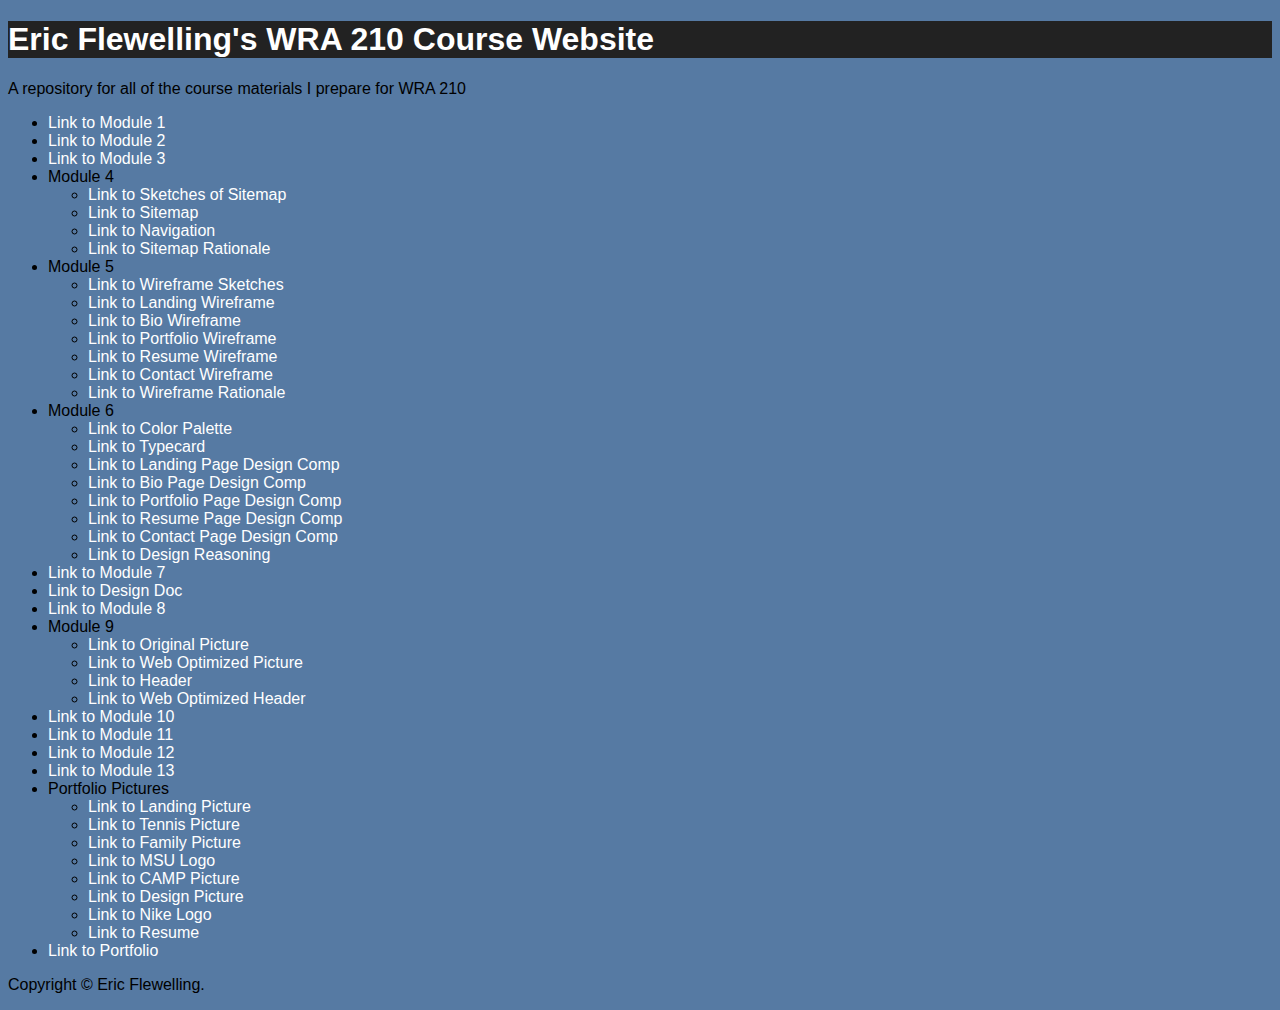
<file: index.html>
<!doctype html>
<head>
  <meta charset="utf-8">
  <link type="text/css" rel="stylesheet" href="style.css" />
  <title>Eric Flewelling's WRA 210 Course Website</title>
</head>
<body>
<header>
	  <h1>Eric Flewelling's WRA 210 Course Website</h1>
	  <p>A repository for all of the course materials I prepare for WRA 210</p>
  </header>
  
  <div role="main">
  
	  <ul>
		  <li><a href="http://www.msu.edu/~flewell6/module1.pdf">Link to Module 1</a></li>
		  <li><a href="module2/module2.pdf">Link to Module 2</a></li>
		  <li><a href="module3/module3.pdf">Link to Module 3</a></li>
		  <li>Module 4
		     <ul>
			<li><a href="module4/sitemapsketches.pdf">Link to Sketches of Sitemap</a></li>
		  	<li><a href="module4/sitemap.pdf">Link to Sitemap</a></li>
			<li><a href="module4/navigation.pdf">Link to Navigation</a></li>
		  	<li><a href="module4/sitemaprationale.pdf">Link to Sitemap Rationale</a></li> 
		</ul>
		</li>
		<li>Module 5
		     <ul>
			<li><a href="module5/wireframesketches.pdf">Link to Wireframe Sketches</a></li>
		  	<li><a href="module5/landingwireframe.pdf">Link to Landing Wireframe</a></li>
			<li><a href="module5/biowireframe.pdf">Link to Bio Wireframe</a></li>
		  	<li><a href="module5/portfoliowireframe.pdf">Link to Portfolio Wireframe</a></li>
			<li><a href="module5/resumewireframe.pdf">Link to Resume Wireframe</a></li>
		  	<li><a href="module5/contactwireframe.pdf">Link to Contact Wireframe</a></li>
			<li><a href="module5/wireframerationale.pdf">Link to Wireframe Rationale</a></li> 
		</ul>
		</li>
		<li>Module 6
		     <ul>
			<li><a href="module6/colorpalette.psd">Link to Color Palette</a></li>
		  	<li><a href="module6/typecard.psd">Link to Typecard</a></li>
			<li><a href="module6/designlanding.psd">Link to Landing Page Design Comp</a></li>
		  	<li><a href="module6/designbio.psd">Link to Bio Page Design Comp</a></li>
			<li><a href="module6/designportfolio.psd">Link to Portfolio Page Design Comp</a></li>
		  	<li><a href="module6/designresume.psd">Link to Resume Page Design Comp</a></li>
			<li><a href="module6/designcontact.psd">Link to Contact Page Design Comp</a></li> 
			<li><a href="module6/designreasoning.pdf">Link to Design Reasoning</a></li>
		</ul>
		</li>
		<li><a href="module7/revisionreasoning.pdf">Link to Module 7</a></li>
		<li><a href="designdoc.zip">Link to Design Doc</a></li>
		<li><a href="module8/module8.pdf">Link to Module 8</a></li>
		<li>Module 9
		     <ul>
			<li><a href="module9/originalpicture.jpg">Link to Original Picture</a></li>
		  	<li><a href="module9/webpicture.jpg">Link to Web Optimized Picture</a></li>
			<li><a href="module9/header.psd">Link to Header</a></li>
		  	<li><a href="module9/webheader.png">Link to Web Optimized Header</a></li> 
		</ul>
		</li>
		<li><a href="module10.html">Link to Module 10</a></li>
		<li><a href="module11.html">Link to Module 11</a></li>
		<li><a href="http://wra210msu.wordpress.com/2014/12/04/module-12-eric-flewelling/">Link to Module 12</a></li>
		<li><a href="http://www.codecademy.com/ericflewelling">Link to Module 13</a></li>
		<li>Portfolio Pictures
		     <ul>
			<li><a href="landingpicture_003.png">Link to Landing Picture</a></li>
		  	<li><a href="tennispicture_003.png">Link to Tennis Picture</a></li>
			<li><a href="familyphoto_003.png">Link to Family Picture</a></li>
			<li><a href="spartanletter.png">Link to MSU Logo</a></li> 
			<li><a href="camppicture.png">Link to CAMP Picture</a></li> 
			<li><a href="designpicture.png">Link to Design Picture</a></li> 
			<li><a href="nike.png">Link to Nike Logo</a></li> 
			<li><a href="resume.png">Link to Resume</a></li>
		</ul>
		<li><a href="portfolio/landing.html">Link to Portfolio</a></li>
		</ul>

  </div>
  
  <footer>
	  <p>Copyright &copy; Eric Flewelling.</p>
  </footer>

</body>
</html>
</file>
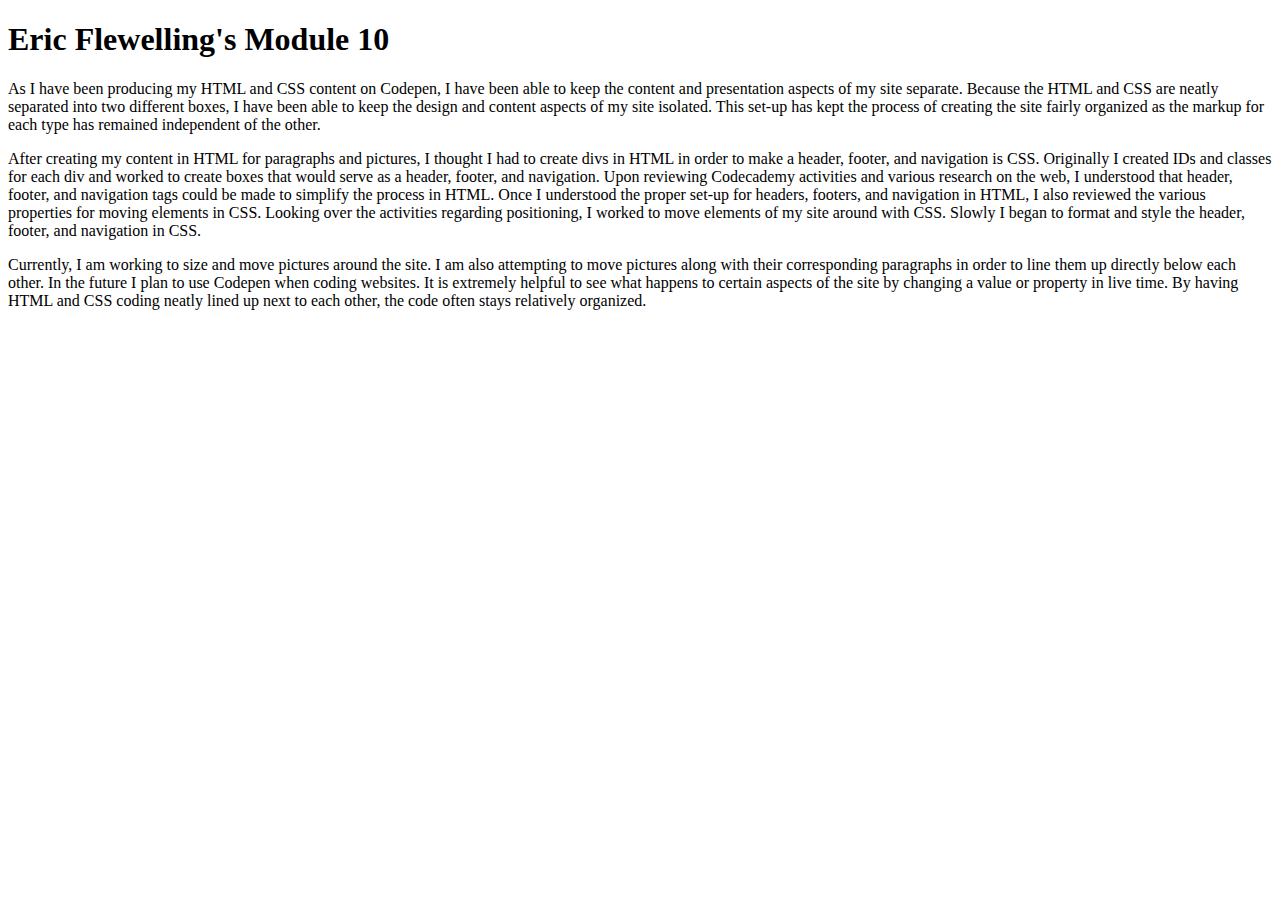
<file: module10.html>
<!doctype html>
<head>
  <title>Eric Flewelling's Module 10</title>
</head>
<body>
<header>
	  <h1>Eric Flewelling's Module 10</h1>
	  <p>As I have been producing my HTML and CSS content on Codepen, I have been able to keep the content and presentation aspects of my site separate.  Because the HTML and CSS are neatly separated into two different boxes, I have been able to keep the design and content aspects of my site isolated.  This set-up has kept the process of creating the site fairly organized as the markup for each type has remained independent of the other.</p>
	  <p>After creating my content in HTML for paragraphs and pictures, I thought I had to create divs in HTML in order to make a header, footer, and navigation is CSS.  Originally I created IDs and classes for each div and worked to create boxes that would serve as a header, footer, and navigation. Upon reviewing Codecademy activities and various research on the web, I understood that header, footer, and navigation tags could be made to simplify the process in HTML.  Once I understood the proper set-up for headers, footers, and navigation in HTML, I also reviewed the various properties for moving elements in CSS.  Looking over the activities regarding positioning, I worked to move elements of my site around with CSS.  Slowly I began to format and style the header, footer, and navigation in CSS.</p>
	  <p>Currently, I am working to size and move pictures around the site.  I am also attempting to move pictures along with their corresponding paragraphs in order to line them up directly below each other.  In the future I plan to use Codepen when coding websites.  It is extremely helpful to see what happens to certain aspects of the site by changing a value or property in live time.  By having HTML and CSS coding neatly lined up next to each other, the code often stays relatively organized.</p>
  </header>
</body>
</html>
</file>
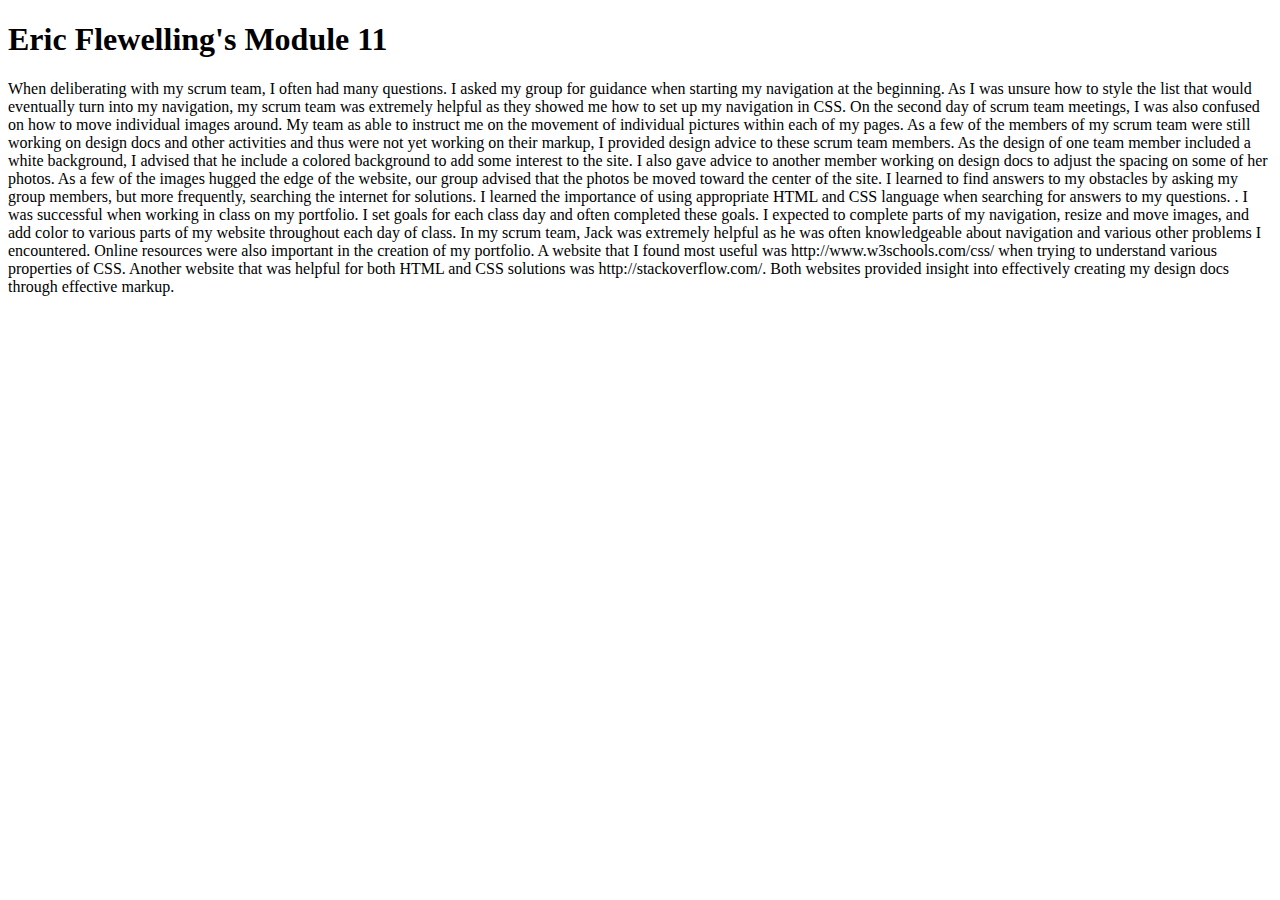
<file: module11.html>
<!doctype html>
<head>
  <title>Eric Flewelling's Module 10</title>
</head>
<body>
<header>
	  <h1>Eric Flewelling's Module 11</h1>
	  <p>When deliberating with my scrum team, I often had many questions. I asked my group for guidance when starting my navigation at the beginning.  As I was unsure how to style the list that would eventually turn into my navigation, my scrum team was extremely helpful as they showed me how to set up my navigation in CSS.  On the second day of scrum team meetings, I was also confused on how to move individual images around.  My team as able to instruct me on the movement of individual pictures within each of my pages. As a few of the members of my scrum team were still working on design docs and other activities and thus were not yet working on their markup, I provided design advice to these scrum team members.  As the design of one team member included a white background, I advised that he include a colored background to add some interest to the site.  I also gave advice to another member working on design docs to adjust the spacing on some of her photos.  As a few of the images hugged the edge of the website, our group advised that the photos be moved toward the center of the site.  I learned to find answers to my obstacles by asking my group members, but more frequently, searching the internet for solutions.  I learned the importance of using appropriate HTML and CSS language when searching for answers to my questions.  .  I was successful when working in class on my portfolio.  I set goals for each class day and often completed these goals.  I expected to complete parts of my navigation, resize and move images, and add color to various parts of my website throughout each day of class. 
In my scrum team, Jack was extremely helpful as he was often knowledgeable about navigation and various other problems I encountered.  Online resources were also important in the creation of my portfolio.  A website that I found most useful was http://www.w3schools.com/css/ when trying to understand various properties of CSS. Another website that was helpful for both HTML and CSS solutions was http://stackoverflow.com/.  Both websites provided insight into effectively creating my design docs through effective markup.
</p>
	</header>  
</body>
</html>
</file>
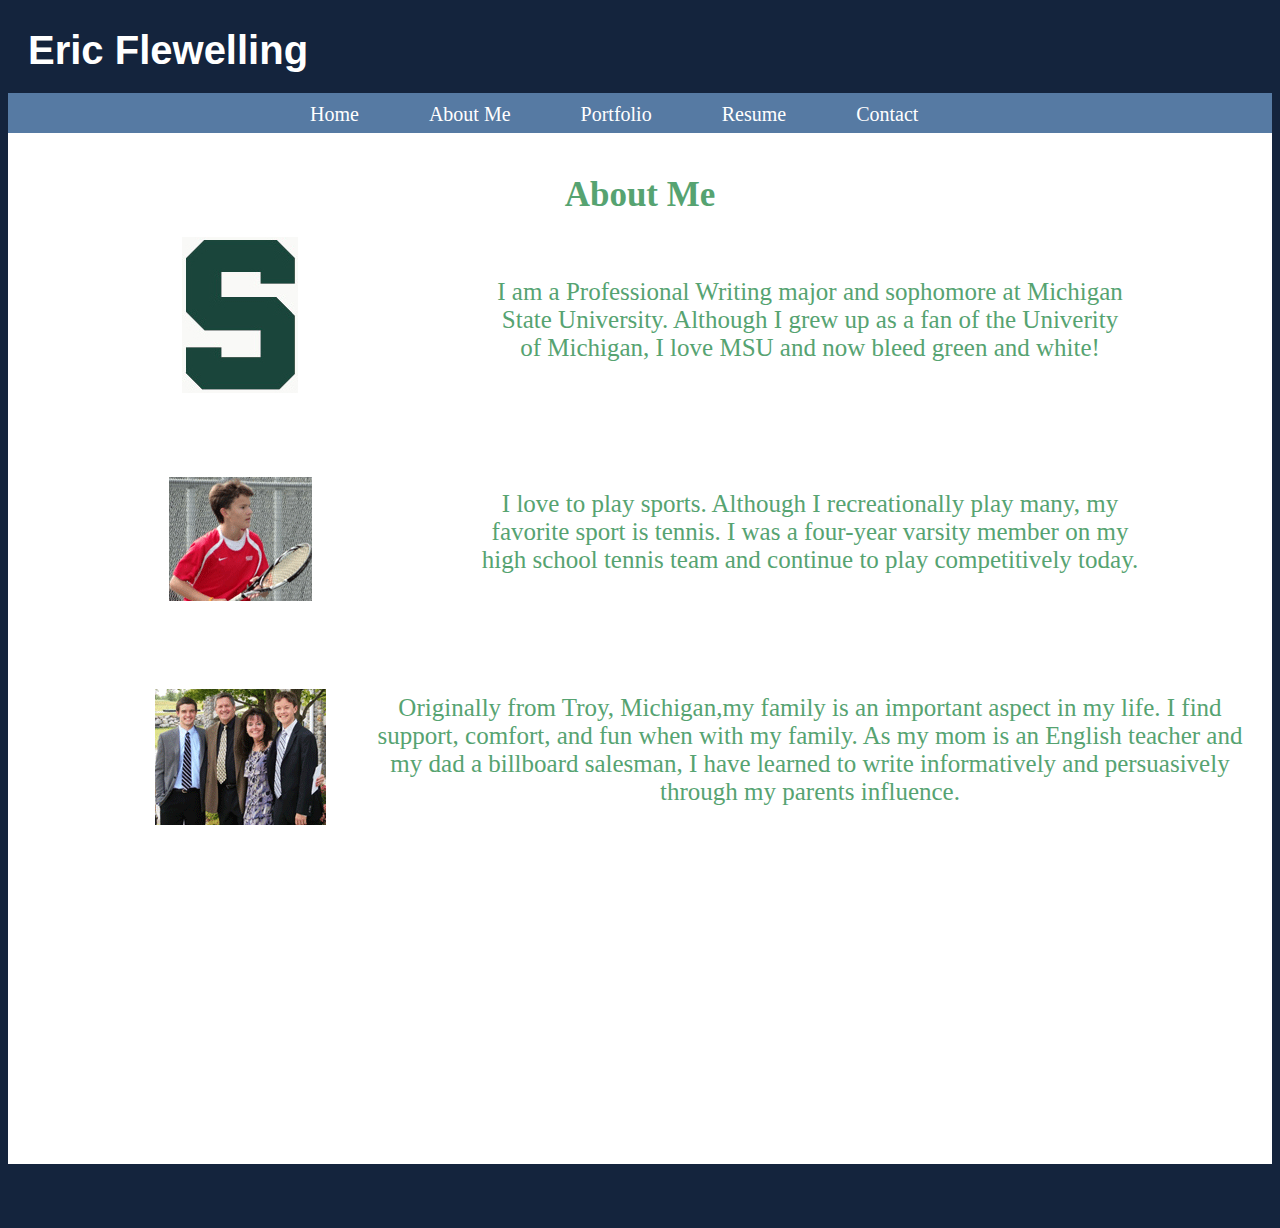
<file: portfolio/aboutme.html>
<!DOCTYPE html>
<html>
<title>Eric Flewelling's Website</title>
<link rel="stylesheet" type="text/css" href="aboutmestyle.css">
<header>
  <h1>Eric Flewelling</h1>
  <nav>
    <ul>
      <li><a href="landing.html">Home</a>
       </li>
      <li><a href="aboutme.html">About Me</a>
       </li>
       <li><a href="work.html">Portfolio</a>
       </li>
      <li><a href="resume.html">Resume</a>
      </li>
        <li><a href="contact.html">Contact</a>
      </li>
     </ul>
  </nav>
</header>
 <section>
  <p id="msu">I am a Professional Writing major and sophomore at Michigan<br> State University.  Although I grew up as a fan of the Univerity<br> of Michigan, I love MSU and now bleed green and white!</p>
  <div class="msupic">
    <img src="http://ericflewelling.github.io/home/spartanletter.png" alt="Michigan State Logo"/></div>
    <div class="tennispic">  
    <img src="http://ericflewelling.github.io/home/tennispicture_003.png" alt="Picture of myself playing tennis"/></div>
      <p id="tennis">I love to play sports. Although I recreationally play many, my<br> favorite sport is tennis.  I was a four-year varsity member on my<br> high school tennis team and continue to play competitively today.</p>
    <div class="fampic">  
    <img src="http://ericflewelling.github.io/home/familyphoto_003.png" alt="Picture of my family"/></div>
      <p id="family">Originally from Troy, Michigan,my family is an important aspect in my life. I find<br> support, comfort, and fun when with my family. As my mom is an English teacher and<br> my dad a billboard salesman, I have learned to write informatively and persuasively<br> through my parents influence.</p>
   <h2>About Me</h2>
 </section>
<footer><p></p></footer>
 </html>
</file>
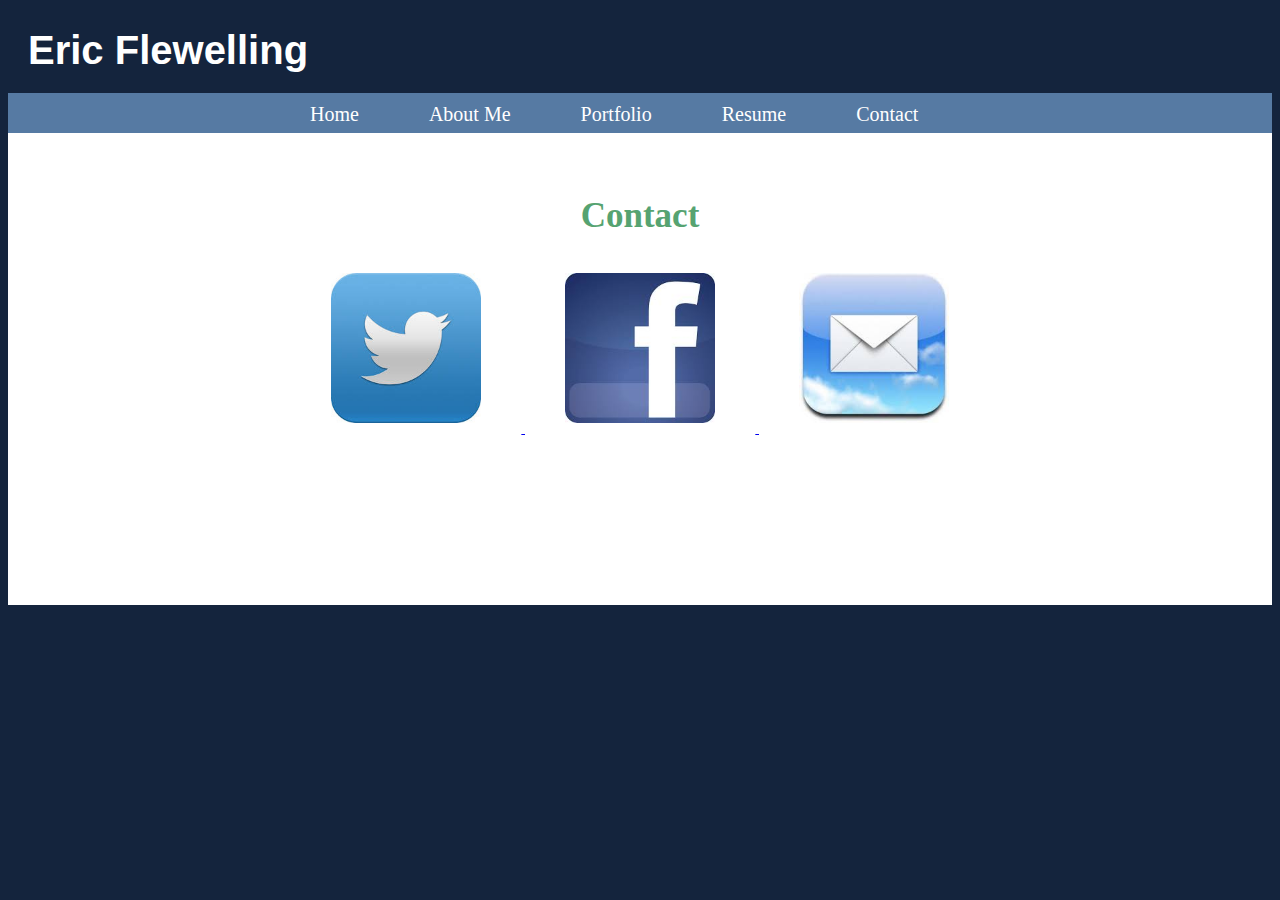
<file: portfolio/contact.html>
<!DOCTYPE html>
<html>
<title>Eric Flewelling's Website</title>
<link rel="stylesheet" type="text/css" href="contactstyle.css">
<header>
  <h1>Eric Flewelling</h1>
  <nav>
    <ul>
      <li><a href="landing.html">Home</a>
       </li>
      <li><a href="aboutme.html">About Me</a>
       </li>
       <li><a href="work.html">Portfolio</a>
       </li>
      <li><a href="resume.html">Resume</a>
      </li>
        <li><a href="contact.html">Contact</a>
      </li>
     </ul>
  </nav>
</header>
<section>
      <a href="https://twitter.com/EricFlewelling">
      <img src="[data-uri]" alt="Twitter Logo"/> 
      </a>
      <a href="https://www.facebook.com/eric.flew">
      <img src="[data-uri]" alt="Facebook logo"/>
      </a>
      <a href="mailto:ericflewelling@comcast.net">
      <img src="[data-uri]" alt="Email Logo"/>
      </a>
<h2>Contact</h2>
 </section>
<footer><p></p></footer>
 </html>
</file>
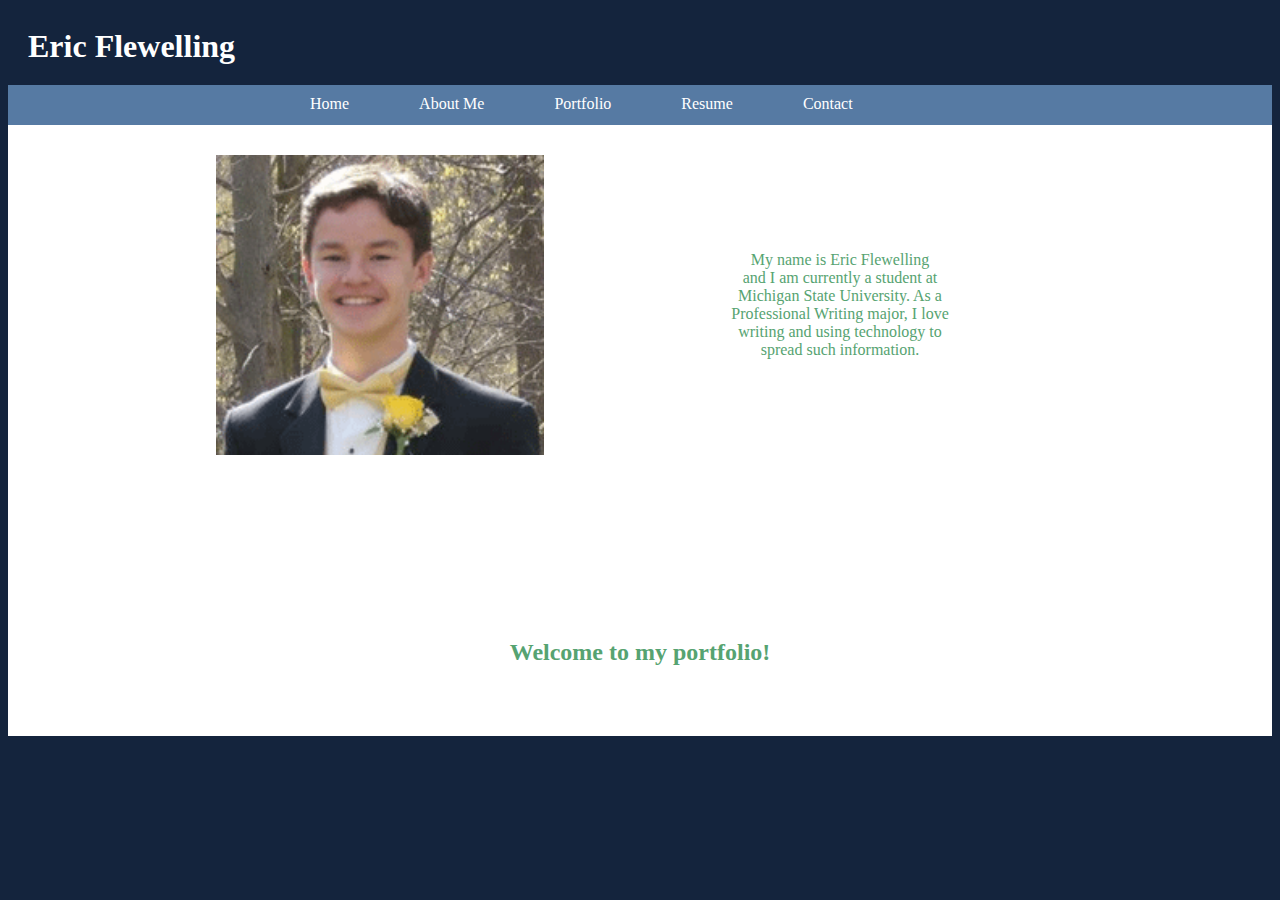
<file: portfolio/landing.html>
<!DOCTYPE html>
<html>
<title>Eric Flewelling's Website</title>
<link rel="stylesheet" type="text/css" href="landingstyle.css">
<header>
  <h1>Eric Flewelling</h1>
  <nav>
    <ul>
      <li><a href="landing.html">Home</a>
       </li>
      <li><a href="aboutme.html">About Me</a>
       </li>
       <li><a href="work.html">Portfolio</a>
       </li>
      <li><a href="resume.html">Resume</a>
      </li>
        <li><a href="contact.html">Contact</a>
      </li>
     </ul>
  </nav>
</header>
<section>
    <p>My name is Eric Flewelling<br> and I am currently a student at<br> Michigan State University. As a<br> Professional Writing major, I love<br> writing and using technology to<br> spread such information.</p>
  <img src="http://ericflewelling.github.io/home/landingpicture_003.png" alt="Picture of myself in a suit"/>
   <h2>Welcome to my portfolio!</h2>
   </section>
<footer><p></p></footer>
 </html>
</file>
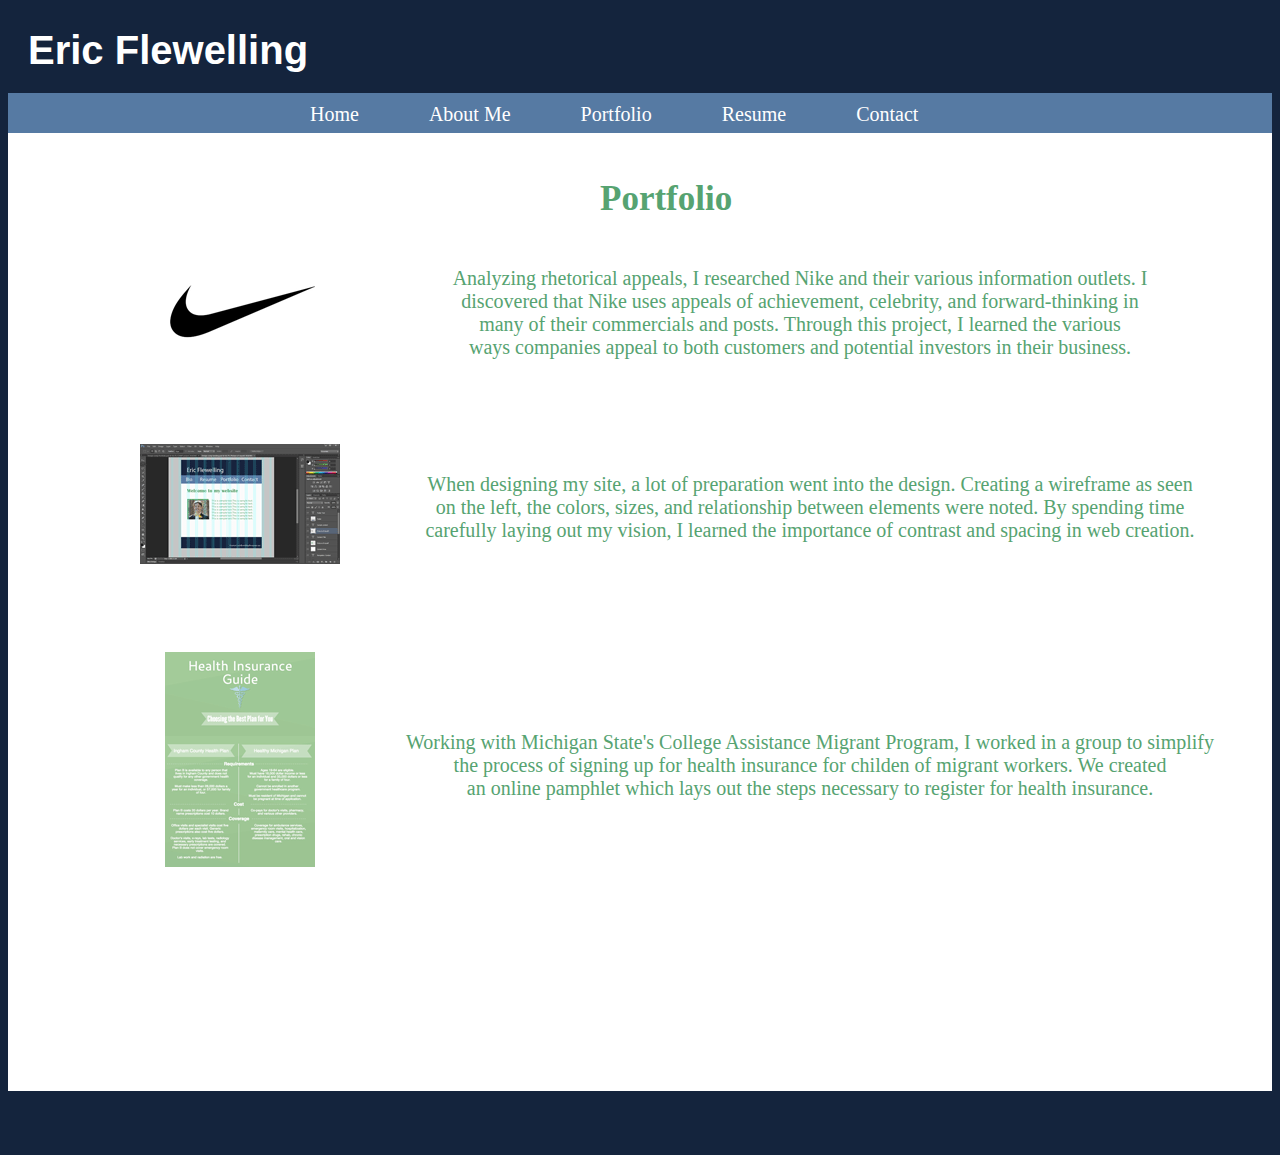
<file: portfolio/portfolio.html>
<!DOCTYPE html>
<html>
  <title>Eric Flewelling's Website</title>
<link rel="stylesheet" type="text/css" href="portfoliostyle.css">
  <header>
  <h1>Eric Flewelling</h1>
  <nav>
    <ul>
      <li><a href="landing.html">Home</a>
       </li>
      <li><a href="aboutme.html">About Me</a>
       </li>
       <li><a href="work.html">Portfolio</a>
       </li>
      <li><a href="resume.html">Resume</a>
      </li>
        <li><a href="contact.html">Contact</a>
      </li>
     </ul>
  </nav>
</header>
<section>
   <div id="writing">
    <img src="http://ericflewelling.github.io/home/nike.png" alt="Picture of my analysis of Nike's rhetorical appeals"/>
    </div>
    <div class="nike">  
    <p>Analyzing rhetorical appeals, I researched Nike and their various information outlets.  I<br> discovered that Nike uses appeals of achievement, celebrity, and forward-thinking in<br> many of their commercials and posts. Through this project, I learned the various<br> ways companies appeal to both customers and potential investors in their business. </p></div>
    <div id="design">  
      <img src="http://ericflewelling.github.io/home/designpicture.png" alt="Picture of my design document for this site"/></div>
    <div class="wireframe">  
    <p>When designing my site, a lot of preparation went into the design.  Creating a wireframe as seen<br> on the left, the colors, sizes, and relationship between elements were noted.  By spending time<br> carefully laying out my vision, I learned the importance of contrast and spacing in web creation.</p></div>
    <div id="camp">  
      <img src="http://ericflewelling.github.io/home/camppicture.png" alt="Picture of my CAMP assistance brochure"/></div>
    <div class="brochure">  
    <p>Working with Michigan State's College Assistance Migrant Program, I worked in a group to simplify<br> the process of signing up for health insurance for childen of migrant workers. We created<br> an online pamphlet which lays out the steps necessary to register for health insurance.</p></div>
  <h2>Portfolio</h2>
 </section>
<footer><p></p></footer>
 </html>
</file>
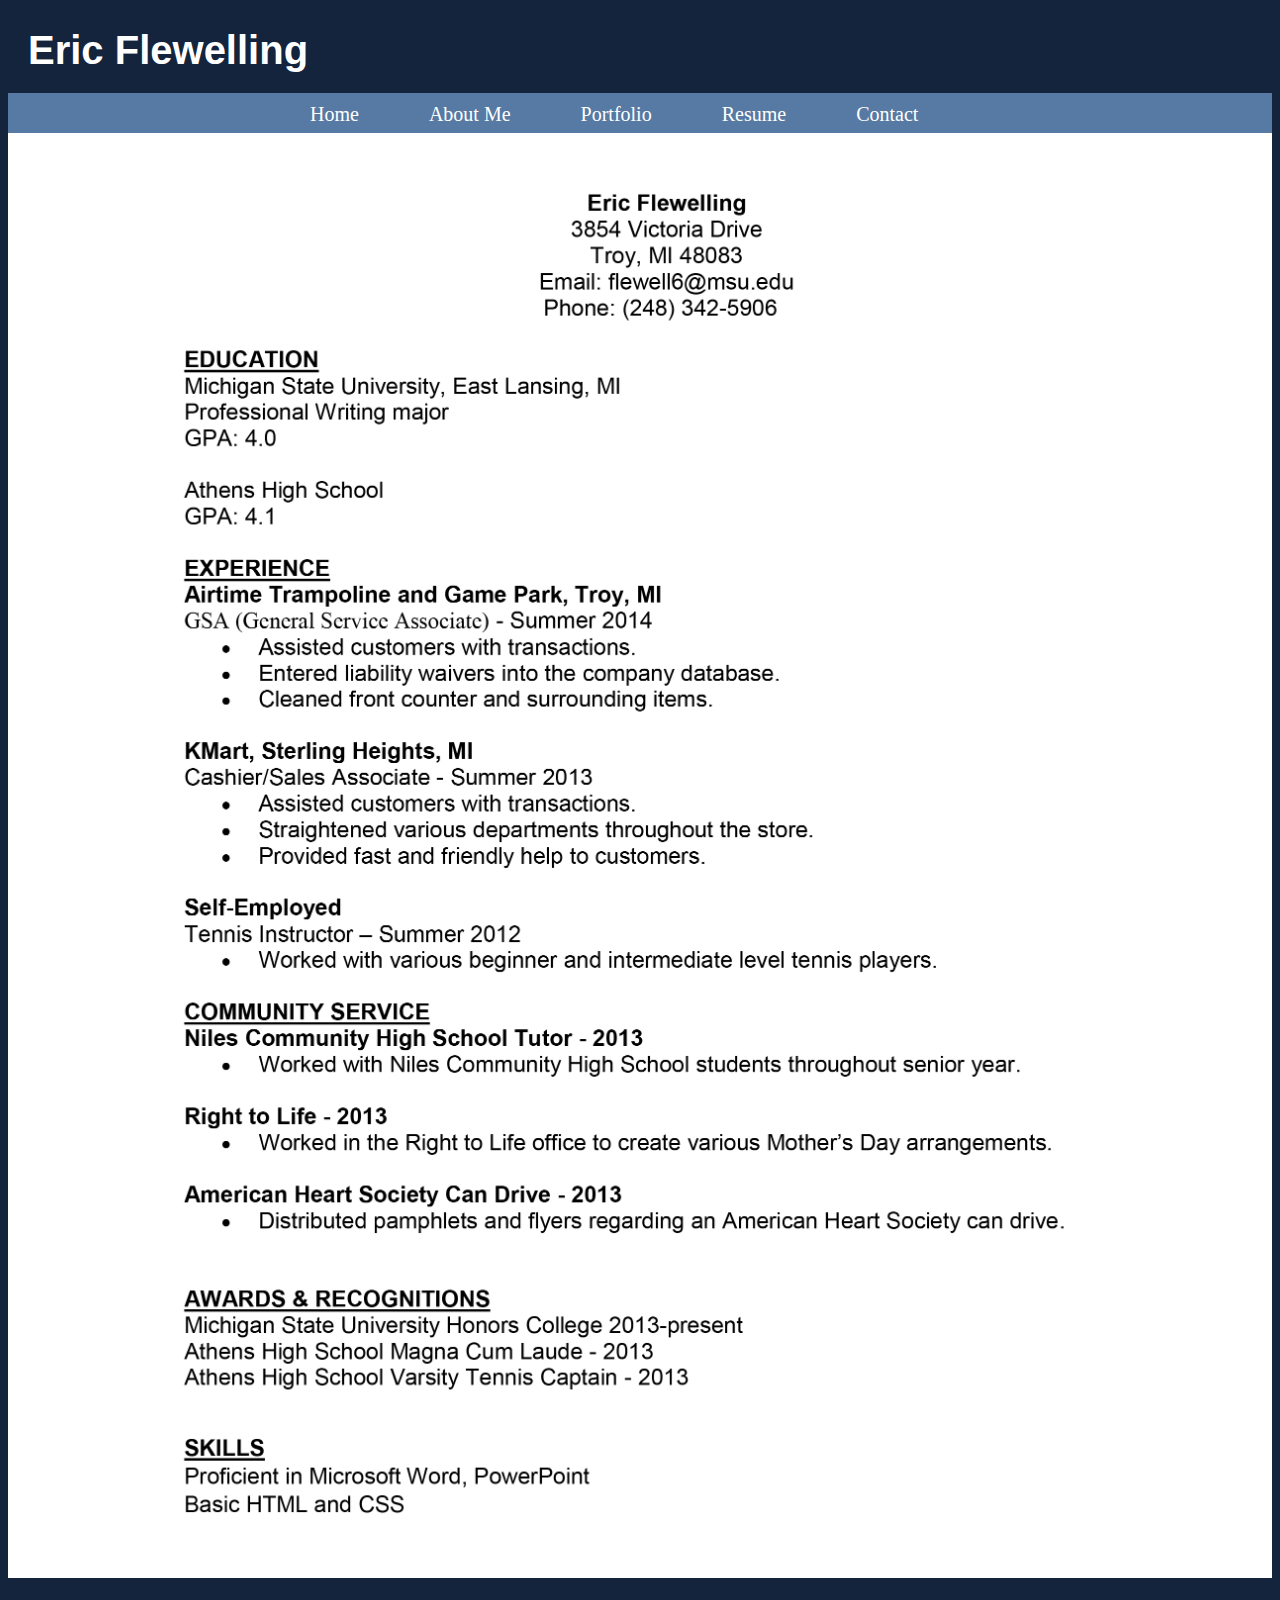
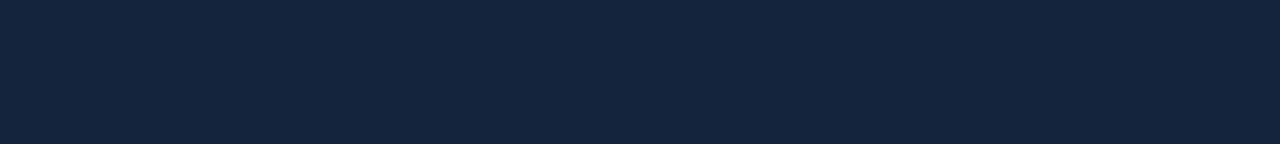
<file: portfolio/resume.html>
<!DOCTYPE html>
<html>
<title>Eric Flewelling's Website</title>
<link rel="stylesheet" type="text/css" href="resumestyle.css">
<header>
  <h1>Eric Flewelling</h1>
  <nav>
    <ul>
      <li><a href="landing.html">Home</a>
       </li>
      <li><a href="aboutme.html">About Me</a>
       </li>
       <li><a href="work.html">Portfolio</a>
       </li>
      <li><a href="resume.html">Resume</a>
      </li>
        <li><a href="contact.html">Contact</a>
      </li>
     </ul>
  </nav>
</header>
<section>
<img src="http://ericflewelling.github.io/home/resume.png" alt="Picture of my resume">
</section>
<footer><p></p></footer>
 </html>
</file>
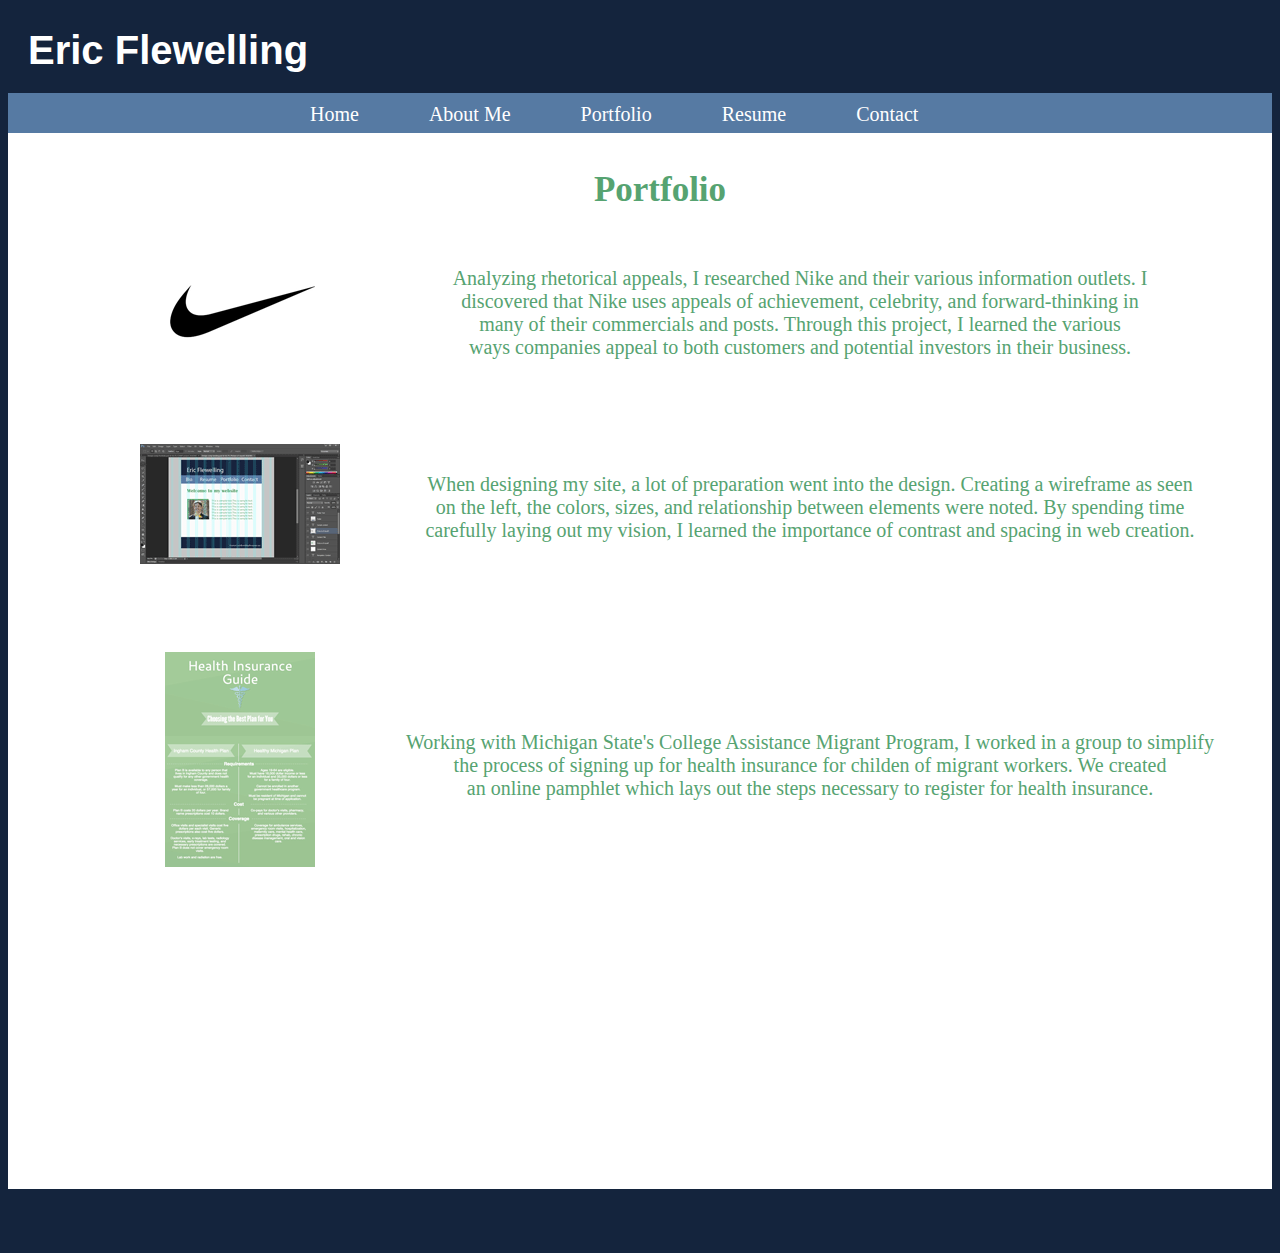
<file: portfolio/work.html>
<!DOCTYPE html>
<html>
  <title>Eric Flewelling's Website</title>
<link rel="stylesheet" type="text/css" href="workstyle.css">
  <header>
  <h1>Eric Flewelling</h1>
  <nav>
    <ul>
      <li><a href="landing.html">Home</a>
       </li>
      <li><a href="aboutme.html">About Me</a>
       </li>
       <li><a href="work.html">Portfolio</a>
       </li>
      <li><a href="resume.html">Resume</a>
      </li>
        <li><a href="contact.html">Contact</a>
      </li>
     </ul>
  </nav>
</header>
<section>
   <div id="writing">
    <img src="http://ericflewelling.github.io/home/nike.png" alt="Picture of my analysis of Nike's rhetorical appeals"/>
    </div>
    <div class="nike">  
    <p>Analyzing rhetorical appeals, I researched Nike and their various information outlets.  I<br> discovered that Nike uses appeals of achievement, celebrity, and forward-thinking in<br> many of their commercials and posts. Through this project, I learned the various<br> ways companies appeal to both customers and potential investors in their business. </p></div>
    <div id="design">  
      <img src="http://ericflewelling.github.io/home/designpicture.png" alt="Picture of my design document for this site"/></div>
    <div class="wireframe">  
    <p>When designing my site, a lot of preparation went into the design.  Creating a wireframe as seen<br> on the left, the colors, sizes, and relationship between elements were noted.  By spending time<br> carefully laying out my vision, I learned the importance of contrast and spacing in web creation.</p></div>
    <div id="camp">  
      <img src="http://ericflewelling.github.io/home/camppicture.png" alt="Picture of my CAMP assistance brochure"/></div>
    <div class="brochure">  
    <p>Working with Michigan State's College Assistance Migrant Program, I worked in a group to simplify<br> the process of signing up for health insurance for childen of migrant workers. We created<br> an online pamphlet which lays out the steps necessary to register for health insurance.</p></div>
  <h2>Portfolio</h2>
 </section>
<footer><p></p></footer>
 </html>
</file>
<file: style.css>
body {
	font-family: tahoma, Arial, sans-serif;
	background-color:#567AA3;
	color:black;
	}
	
h1 {
	font-size:32px;
	color:white;
	background-color:#222222;
	}
	
h2 {
	font-size:28px;
	color:black;
	background-color:#222222;
	}
h3 {
	font-size:24px;
	color:black;
	background-color:#222222;
	}
h4, h5, h6 {
	font-size:18px;
	color:black;
	background-color:#222222;
	}

a {
	text-decoration:none;
	color:#ffffff;
	}
	
a:hover {
	color:white;
	}
</file>
<file: portfolio/aboutmestyle.css>
body {
  background-color: #14243D;
}

header h1 {
  background-color: #14243D;
  border-top: 2px;
  border-bottom: 2px;
  width: 100%;
  color: white;
  margin:0;
  padding:20px;
  font-family: 'Nunito', sans-serif;
  font-size: 40px;
}

nav ul li a {
  text-decoration: none;
  color: white;
  font-size: 20px;
}

nav {
  background-color: #567AA3;
  border-top: 2px;
  border-bottom: 2px;
  width: 100%
}

nav ul {
  list-style-type: none;
  padding-top: 10px;
  padding-bottom: 30px;
  width: 700px;
  margin: auto;
}

nav ul li {
  display: block;
  float: left;
  padding-right: 70px
}

section {
  clear: both;
  background-color:white;
  padding-top: 50px;
  padding-bottom: 50px;
  text-align: center;
}

footer {
  clear:both;
  background-color: #14243D;
  position:relative;
  bottom:0px;
  width: 100%;
  color: white;
  padding:20px;
}

p {
  color: #56A371;
  text-align: center;
  right: 200px;
}

h2 {
  color:#56A371;
  font-size: 35px;
  position: relative;
  bottom: 870px;
}

#msu {
  font-size: 25px;
  position: relative;
  left: 170px;
  top: 70px;
}

#tennis {
  position: relative;
  font-size: 25px;
  bottom: 140px;
  left: 170px;
}

#family {
  position: relative;
  bottom: 210px;
  left:170px;
  font-size: 25px;
}

.msupic {
  position: relative;
  bottom: 80px;
  right: 400px;
}

.tennispic {
  position: relative;
  bottom: 0px;
  right: 400px;
}

.fampic{
  position: relative;
  bottom: 50px;
  right: 400px;
}

a:visited {
  color: white;
}
</file>
<file: portfolio/contactstyle.css>
img {
  height: 150px;
  border: 20px solid white;
  position: relative;
  top: 30px;
  padding: 20px;
}

body {
  background-color: #14243D;
}

header h1 {
  background-color: #14243D;
  border-top: 2px;
  border-bottom: 2px;
  width: 100%;
  color: white;
  margin:0;
  padding:20px;
  font-family: 'Nunito', sans-serif;
  font-size: 40px;
}

nav ul li a {
  text-decoration: none;
  color: white;
  font-size: 20px;
}

nav {
  background-color: #567AA3;
  border-top: 2px;
  border-bottom: 2px;
  width: 100%
}

nav ul {
  list-style-type: none;
  padding-top: 10px;
  padding-bottom: 30px;
  width: 700px;
  margin: auto;
}

nav ul li {
  display: block;
  float: left;
  padding-right: 70px
}

section {
  clear: both;
  background-color:white;
  padding-top: 70px;
  padding-bottom: 70px;
  text-align: center;
}

footer {
  clear:both;
  background-color: #14243D;
  position:relative;
  bottom:0px;
  width: 100%;
  color: white;
  padding:20px;
}

p {
  color: #56A371;
}

h2 {
  color:#56A371;
  font-size: 35px;
  position: relative;
  bottom: 270px;
}

a:visited {
  color: white;
}
</file>
<file: portfolio/landingstyle.css>
body {
  background-color: #14243D;
}

header h1 {
  background-color: #14243D;
  border-top: 2px;
  border-bottom: 2px;
  width: 100%;
  color: white;
  margin:0;
  padding:20px;
  
}

nav ul li a {
  text-decoration: none;
  color: white;
}

nav {
  background-color: #567AA3;
  border-top: 2px;
  border-bottom: 2px;
  width: 100%
}

nav ul {
  list-style-type: none;
  padding-top: 10px;
  padding-bottom: 30px;
  width: 700px;
  margin: auto;
}

nav ul li {
  display: block;
  float: left;
  padding-right: 70px
}

section {
  clear: both;
  background-color:white;
  padding-top: 50px;
  padding-bottom: 50px;
  text-align: center;
}

footer {
  clear:both;
  background-color: #14243D;
  position:absolute;
  bottom:0px;
  width: 100%;
  color: white;
  padding:20px;
}

h2 {
  background-color: white;
  color:#56A371;
}

p {
  color: #56A371;
  position: relative;
  left: 200px;
  top: 60px;
}

img {
  height: 300px;
  position: relative;
  bottom: 160px;
  right: 260px;
}
</file>
<file: portfolio/portfoliostyle.css>
body {
  background-color: #14243D;
}

header h1 {
  background-color: #14243D;
  border-top: 2px;
  border-bottom: 2px;
  width: 100%;
  color: white;
  margin:0;
  padding:20px;
  font-family: 'Nunito', sans-serif;
  font-size: 40px;
}

nav ul li a {
  text-decoration: none;
  color: white;
  font-size: 20px;
}

nav {
  background-color: #567AA3;
  border-top: 2px;
  border-bottom: 2px;
  width: 100%;
}

nav ul {
  list-style-type: none;
  padding-top: 10px;
  padding-bottom: 30px;
  width: 700px;
  margin: auto;
}

nav ul li {
  display: block;
  float: left;
  padding-right: 70px;
}

section {
  clear: both;
  background-color:white;
  padding-top: 50px;
  padding-bottom: 50px;
  text-align: center;
}

footer {
  clear:both;
  background-color: #14243D;
  position:relative;
  bottom:0px;
  width: 100%;
  color: white;
  padding:20px;
}

p {
  color: #56A371;
}

h2 {
  color:#56A371;
  font-size: 35px;
  position: absolute;
  top: 150px;
  left: 600px;
}

#writing {
  position: relative;
  right: 400px;
  top: 50px;
}

#design {
  position: relative;
  bottom: 25px;
  right: 400px;
}

#camp {
  position: relative;
  bottom: 50px;
  right: 400px;
}

.nike {
  position: relative;
  font-size: 20px;
  left:160px;
  bottom: 90px;
}

.wireframe {
  position: relative;
  font-size: 20px;
  bottom: 140px;
  left: 170px;
}

.brochure {
  position: relative;
  font-size: 20px;
  bottom: 210px;
  left: 170px;
  height: 100px;
}

a:visited {
  color: white;
}
</file>
<file: portfolio/resumestyle.css>
body {
  background-color: #14243D;
}

header h1 {
  background-color: #14243D;
  border-top: 2px;
  border-bottom: 2px;
  width: 100%;
  color: white;
  margin:0;
  padding:20px;
  font-family: 'Nunito', sans-serif;
  font-size: 40px;
}

nav ul li a {
  text-decoration: none;
  color: white;
  font-size: 20px;
}

nav {
  background-color: #567AA3;
  border-top: 2px;
  border-bottom: 2px;
  width: 100%
}

nav ul {
  list-style-type: none;
  padding-top: 10px;
  padding-bottom: 30px;
  width: 700px;
  margin: auto;
}

nav ul li {
  display: block;
  float: left;
  padding-right: 70px
}

section {
  clear: both;
  background-color:white;
  padding-top: 50px;
  padding-bottom: 50px;
  text-align: center;
}

footer {
  clear:both;
  background-color: #14243D;
  position:relative;
  top: 110px;
  width: 100%;
  color: white;
  padding:20px;
}

h1 {
  color:#56A371;
}

h1 h2 h3 p {
  color: black;
}

p {
  text-align: left;
}

li {
  text-align: left;
}

h3 {
  text-align: left;
}

h2 {
  text-align: left;
}

img {
  width: 960px;
}

a:visited {
  color: white;
}
</file>
<file: portfolio/workstyle.css>
body {
  background-color: #14243D;
}

header h1 {
  background-color: #14243D;
  border-top: 2px;
  border-bottom: 2px;
  width: 100%;
  color: white;
  margin:0;
  padding:20px;
  font-family: 'Nunito', sans-serif;
  font-size: 40px;
}

nav ul li a {
  text-decoration: none;
  color: white;
  font-size: 20px;
}

nav {
  background-color: #567AA3;
  border-top: 2px;
  border-bottom: 2px;
  width: 100%;
}

nav ul {
  list-style-type: none;
  padding-top: 10px;
  padding-bottom: 30px;
  width: 700px;
  margin: auto;
}

nav ul li {
  display: block;
  float: left;
  padding-right: 70px;
}

section {
  clear: both;
  background-color:white;
  padding-top: 50px;
  padding-bottom: 50px;
  text-align: center;
}

footer {
  clear:both;
  background-color: #14243D;
  position:relative;
  bottom:0px;
  width: 100%;
  color: white;
  padding:20px;
}

p {
  color: #56A371;
}

h2 {
  color:#56A371;
  font-size: 35px;
  position: relative;
  bottom: 900px;
  left: 20px;
}

#writing {
  position: relative;
  right: 400px;
  top: 50px;
}

#design {
  position: relative;
  bottom: 25px;
  right: 400px;
}

#camp {
  position: relative;
  bottom: 50px;
  right: 400px;
}

.nike {
  position: relative;
  font-size: 20px;
  left:160px;
  bottom: 90px;
}

.wireframe {
  position: relative;
  font-size: 20px;
  bottom: 140px;
  left: 170px;
}

.brochure {
  position: relative;
  font-size: 20px;
  bottom: 210px;
  left: 170px;
  height: 100px;
}

a:visited {
  color: white;
}
</file>
